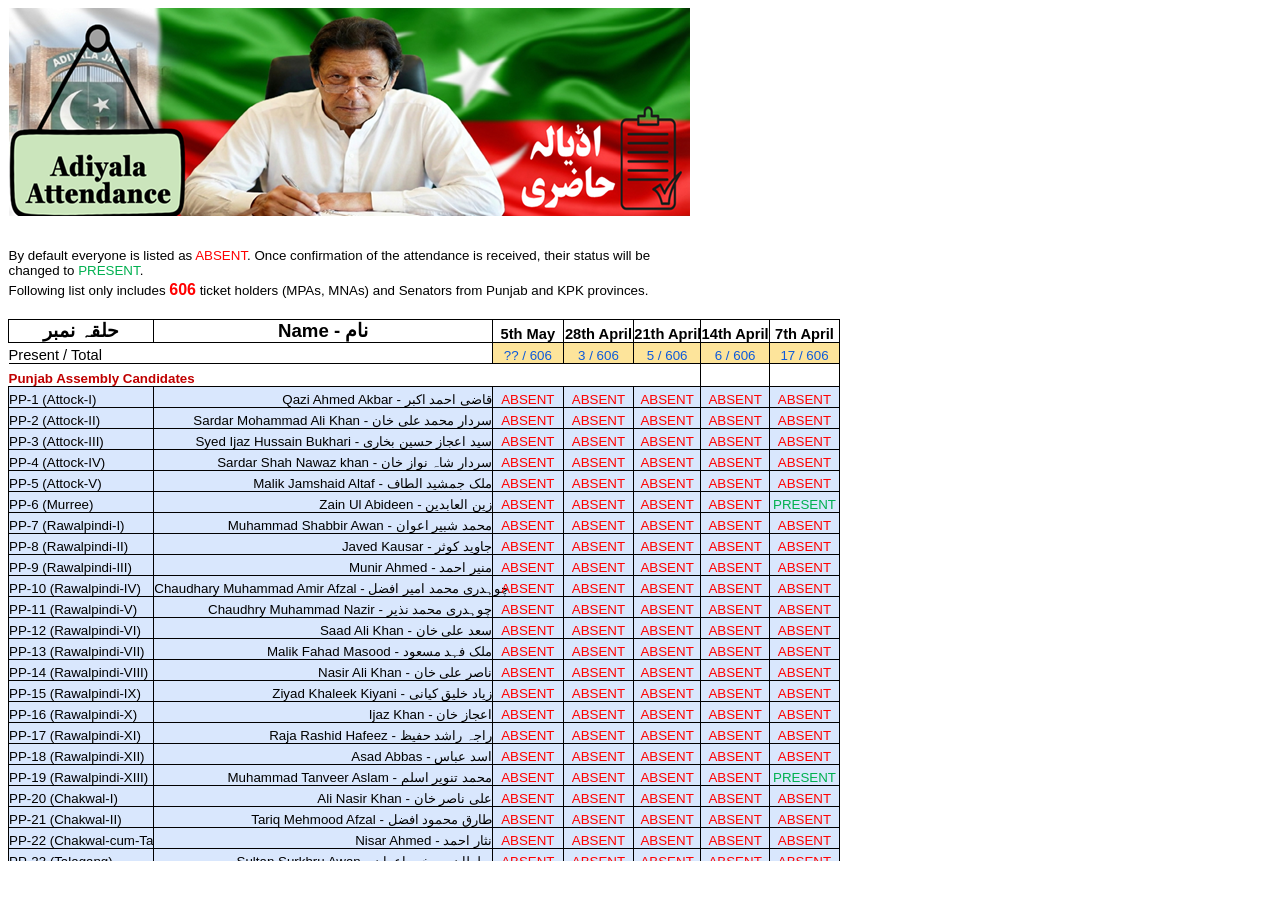
<file: index.html>
<html xmlns:v="urn:schemas-microsoft-com:vml"
xmlns:o="urn:schemas-microsoft-com:office:office"
xmlns:x="urn:schemas-microsoft-com:office:excel"
xmlns="http://www.w3.org/TR/REC-html40">

<head>
<meta name="Excel Workbook Frameset">
<meta http-equiv=Content-Type content="text/html; charset=windows-1252">
<meta name=ProgId content=Excel.Sheet>
<meta name=Generator content="Microsoft Excel 15">
<link rel=File-List href="index_files/filelist.xml">
<![if !supportTabStrip]>
<link id="shLink" href="index_files/sheet001.html">

<link id="shLink">

<script language="JavaScript">
<!--
 var c_lTabs=1;

 var c_rgszSh=new Array(c_lTabs);
 c_rgszSh[0] = "�";


 var c_rgszClr=new Array(8);
 c_rgszClr[0]="window";
 c_rgszClr[1]="buttonface";
 c_rgszClr[2]="windowframe";
 c_rgszClr[3]="windowtext";
 c_rgszClr[4]="threedlightshadow";
 c_rgszClr[5]="threedhighlight";
 c_rgszClr[6]="threeddarkshadow";
 c_rgszClr[7]="threedshadow";

 var g_iShCur;
 var g_rglTabX=new Array(c_lTabs);

function fnGetIEVer()
{
 var ua=window.navigator.userAgent
 var msie=ua.indexOf("MSIE")
 if (msie>0 && window.navigator.platform=="Win32")
  return parseInt(ua.substring(msie+5,ua.indexOf(".", msie)));
 else
  return 0;
}

function fnBuildFrameset()
{
 var szHTML="<frameset rows=\"*,18\" border=0 width=0 frameborder=no framespacing=0>"+
  "<frame src=\""+document.all.item("shLink")[0].href+"\" name=\"frSheet\" noresize>"+
  "<frameset cols=\"54,*\" border=0 width=0 frameborder=no framespacing=0>"+
  "<frame src=\"\" name=\"frScroll\" marginwidth=0 marginheight=0 scrolling=no>"+
  "<frame src=\"\" name=\"frTabs\" marginwidth=0 marginheight=0 scrolling=no>"+
  "</frameset></frameset><plaintext>";

 with (document) {
  open("text/html","replace");
  write(szHTML);
  close();
 }

}

function fnInit()
{
 g_rglTabX[0]=0;
 var i;
 for (i=1;i<=c_lTabs;i++)
  with (frames['frTabs'].document.all.tbTabs.rows[1].cells[fnTabToCol(i-1)])
   g_rglTabX[i]=offsetLeft+offsetWidth-6;
}

function fnTabToCol(iTab)
{
 return 2*iTab+1;
}

function fnNextTab(fDir)
{
 var iNextTab=-1;
 var i;

 with (frames['frTabs'].document.body) {
  if (fDir==0) {
   if (scrollLeft>0) {
    for (i=0;i<c_lTabs&&g_rglTabX[i]<scrollLeft;i++);
    if (i<c_lTabs)
     iNextTab=i-1;
   }
  } else {
   if (g_rglTabX[c_lTabs]+6>offsetWidth+scrollLeft) {
    for (i=0;i<c_lTabs&&g_rglTabX[i]<=scrollLeft;i++);
    if (i<c_lTabs)
     iNextTab=i;
   }
  }
 }
 return iNextTab;
}

function fnScrollTabs(fDir)
{
 var iNextTab=fnNextTab(fDir);

 if (iNextTab>=0) {
  frames['frTabs'].scroll(g_rglTabX[iNextTab],0);
  return true;
 } else
  return false;
}

function fnFastScrollTabs(fDir)
{
 if (c_lTabs>16)
  frames['frTabs'].scroll(g_rglTabX[fDir?c_lTabs-1:0],0);
 else
  if (fnScrollTabs(fDir)>0) window.setTimeout("fnFastScrollTabs("+fDir+");",5);
}

function fnSetTabProps(iTab,fActive)
{
 var iCol=fnTabToCol(iTab);
 var i;

 if (iTab>=0) {
  with (frames['frTabs'].document.all) {
   with (tbTabs) {
    for (i=0;i<=4;i++) {
     with (rows[i]) {
      if (i==0)
       cells[iCol].style.background=c_rgszClr[fActive?0:2];
      else if (i>0 && i<4) {
       if (fActive) {
        cells[iCol-1].style.background=c_rgszClr[2];
        cells[iCol].style.background=c_rgszClr[0];
        cells[iCol+1].style.background=c_rgszClr[2];
       } else {
        if (i==1) {
         cells[iCol-1].style.background=c_rgszClr[2];
         cells[iCol].style.background=c_rgszClr[1];
         cells[iCol+1].style.background=c_rgszClr[2];
        } else {
         cells[iCol-1].style.background=c_rgszClr[4];
         cells[iCol].style.background=c_rgszClr[(i==2)?2:4];
         cells[iCol+1].style.background=c_rgszClr[4];
        }
       }
      } else
       cells[iCol].style.background=c_rgszClr[fActive?2:4];
     }
    }
   }
   with (aTab[iTab].style) {
    cursor=(fActive?"default":"hand");
    color=c_rgszClr[3];
   }
  }
 }
}

function fnMouseOverScroll(iCtl)
{
 frames['frScroll'].document.all.tdScroll[iCtl].style.color=c_rgszClr[7];
}

function fnMouseOutScroll(iCtl)
{
 frames['frScroll'].document.all.tdScroll[iCtl].style.color=c_rgszClr[6];
}

function fnMouseOverTab(iTab)
{
 if (iTab!=g_iShCur) {
  var iCol=fnTabToCol(iTab);
  with (frames['frTabs'].document.all) {
   tdTab[iTab].style.background=c_rgszClr[5];
  }
 }
}

function fnMouseOutTab(iTab)
{
 if (iTab>=0) {
  var elFrom=frames['frTabs'].event.srcElement;
  var elTo=frames['frTabs'].event.toElement;

  if ((!elTo) ||
   (elFrom.tagName==elTo.tagName) ||
   (elTo.tagName=="A" && elTo.parentElement!=elFrom) ||
   (elFrom.tagName=="A" && elFrom.parentElement!=elTo)) {

   if (iTab!=g_iShCur) {
    with (frames['frTabs'].document.all) {
     tdTab[iTab].style.background=c_rgszClr[1];
    }
   }
  }
 }
}

function fnSetActiveSheet(iSh)
{
 if (iSh!=g_iShCur) {
  fnSetTabProps(g_iShCur,false);
  fnSetTabProps(iSh,true);
  g_iShCur=iSh;
 }
}

 window.g_iIEVer=fnGetIEVer();
 if (window.g_iIEVer>=4)
  fnBuildFrameset();
//-->
</script>
<![endif]><!--[if gte mso 9]><xml>
 <x:ExcelWorkbook>
  <x:ExcelWorksheets>
   <x:ExcelWorksheet>
    <x:Name> </x:Name>
    <x:WorksheetSource HRef="index_files/sheet001.html"/>
   </x:ExcelWorksheet>
  </x:ExcelWorksheets>
  <x:Stylesheet HRef="index_files/stylesheet.css"/>
  <x:WindowHeight>9204</x:WindowHeight>
  <x:WindowWidth>23016</x:WindowWidth>
  <x:WindowTopX>0</x:WindowTopX>
  <x:WindowTopY>0</x:WindowTopY>
  <x:ProtectStructure>False</x:ProtectStructure>
  <x:ProtectWindows>False</x:ProtectWindows>
 </x:ExcelWorkbook>
</xml><![endif]-->
</head>

<frameset rows="*,39" border=0 width=0 frameborder=no framespacing=0>
 <frame src="index_files/sheet001.html" name="frSheet">
 <noframes>
  <body>
   <p>This page uses frames, but your browser doesn't support them.</p>
  </body>
 </noframes>
</frameset>
</html>
</file>
